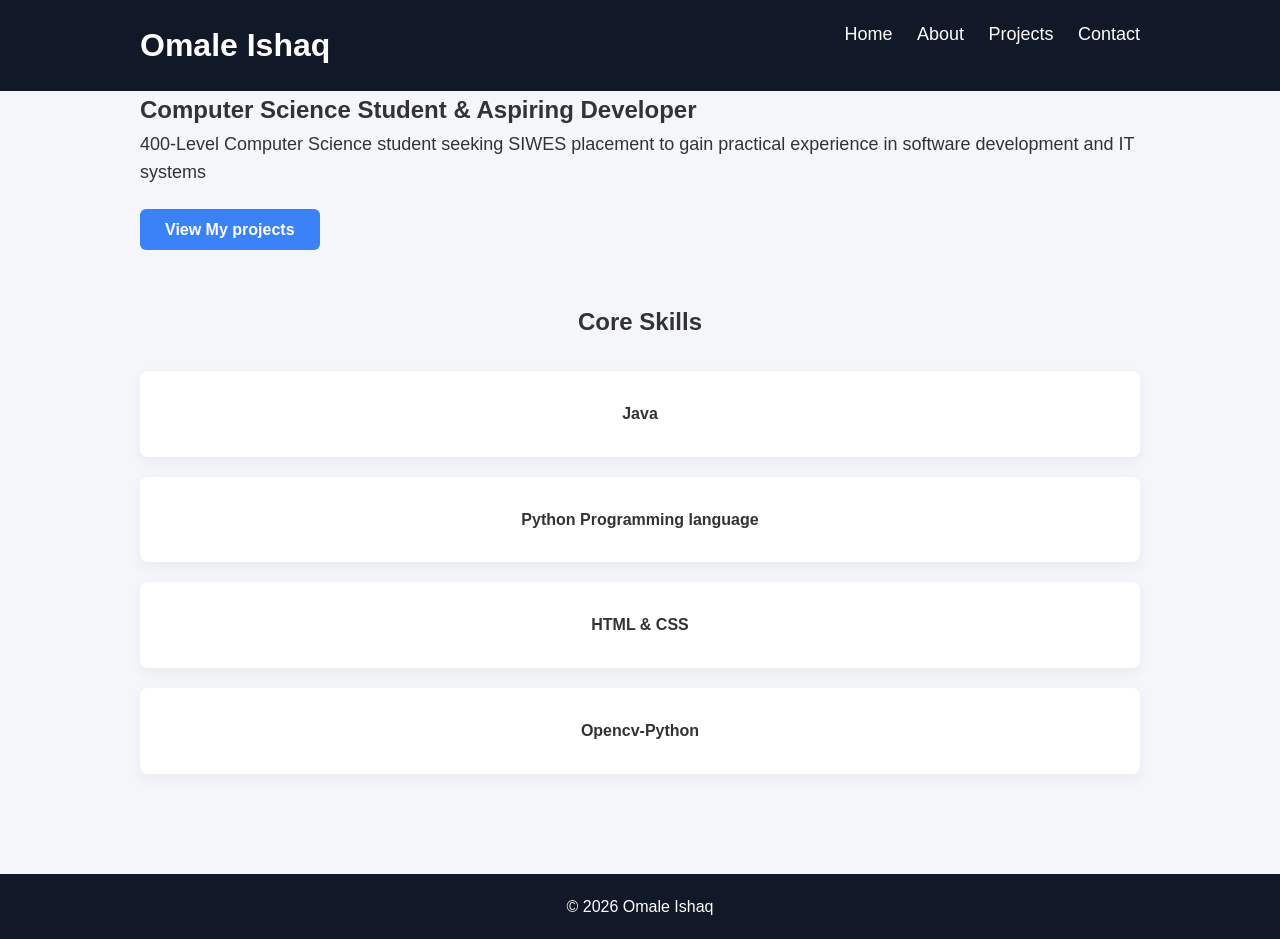
<file: index.html>
<!DOCTYPE html>
<html lang="en">
    <head>
        <meta charset="UHF-8">
        <title>Omale Ishaq | Portfolio</title>
        <link rel="stylesheet" href="style.css">
    </head>
    <body>
        <header>
            <div class="container">
                <h1>Omale Ishaq</h1>
                <nav>
                    <a href="index.html">Home</a>
                    <a href="about.html">About</a>
                    <a href="projects.html">Projects</a>
                    <a href="contact.html">Contact</a>
                </nav>
            </div>
        </header>
        <section class="hero">
            <div class="container">
                <h2>Computer Science Student & Aspiring Developer</h2>
                <p> 400-Level Computer Science student seeking SIWES placement to gain practical experience in software development and IT systems</p>
                <a href="projects.html" class="btn">View My projects</a>
            </div>
         </section>

         <section class="skills">
            <div class="container">
                <h2>Core Skills</h2>
                <div class="card-grid">
                    <div class="card">Java</div>
                    <div class="card">Python Programming language </div>
                    <div class="card">HTML & CSS</div>
                    <div class="card">
Opencv-Python</div>
            </div>
        </section>

        <footer>
            <p>&copy; 2026 Omale Ishaq</p>
        </footer>
        </body>
        </html>
</file>
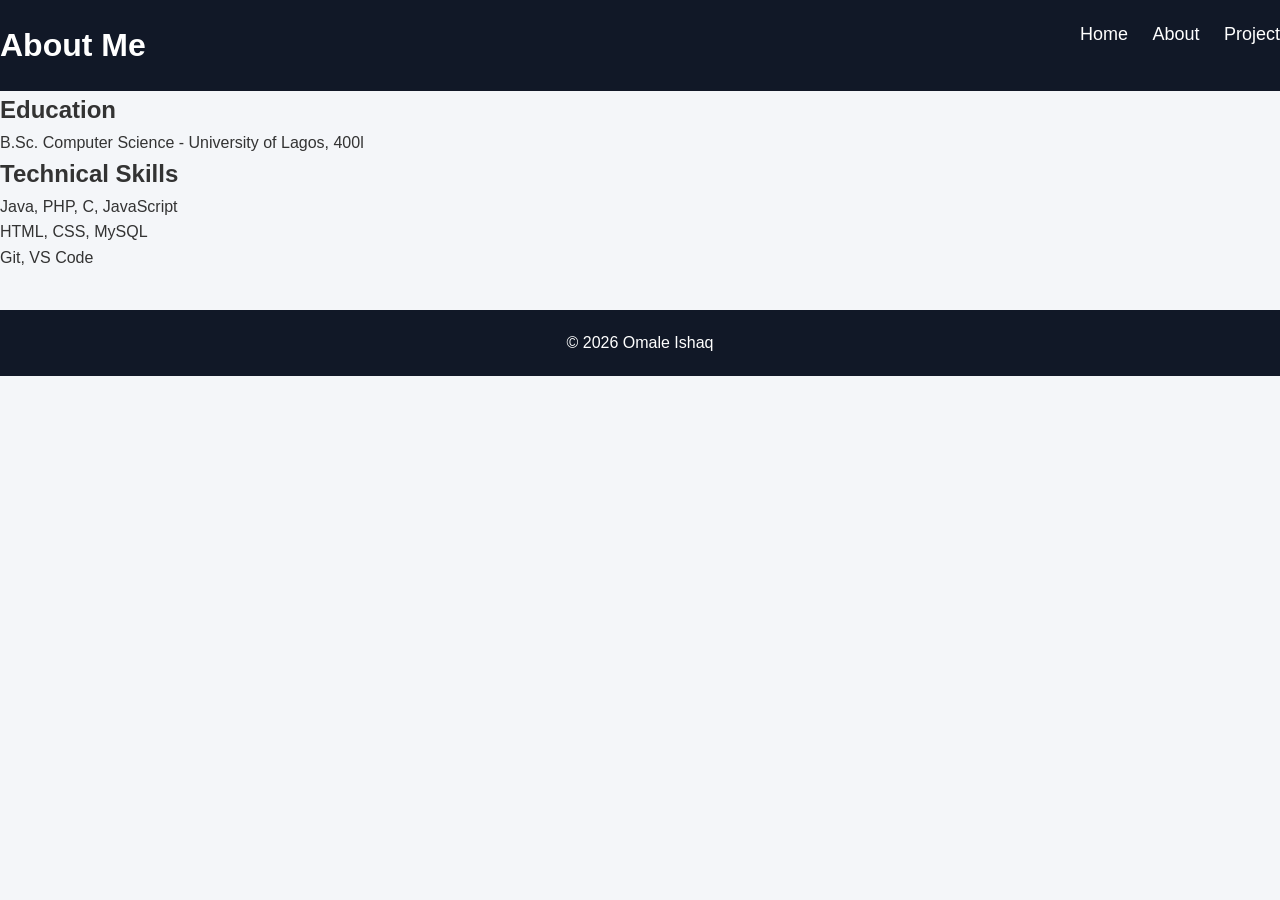
<file: about.html>
<!DOCTYPE html>
<html lang="en">
    <head>
        <meta charset="UTF-8">
        <title>Omale Isha | About</title>
        <link rel="stylesheet" href="style.css">
    </head>
    <body>
        <header>
            <h1>About Me</h1>
            <nav>
                <a href="index.html">Home</a>
                <a href="about.html">About</a>
               <a href="projects.html">Project</a>
            </nav>
        </header>
        <main>
            <h2>Education</h2>
            <p>B.Sc. Computer Science - University of Lagos, 400l</p>
            <h2>Technical Skills</h2>
            <ul>
                <li>Java, PHP, C, JavaScript</li>
                <li>HTML, CSS, MySQL</li>
                <li>Git, VS Code</li>
            </ul>
        </main>
        <footer>
            <p>&copy; 2026 Omale Ishaq</p>
        </footer>
    </body>
</html>
</file>
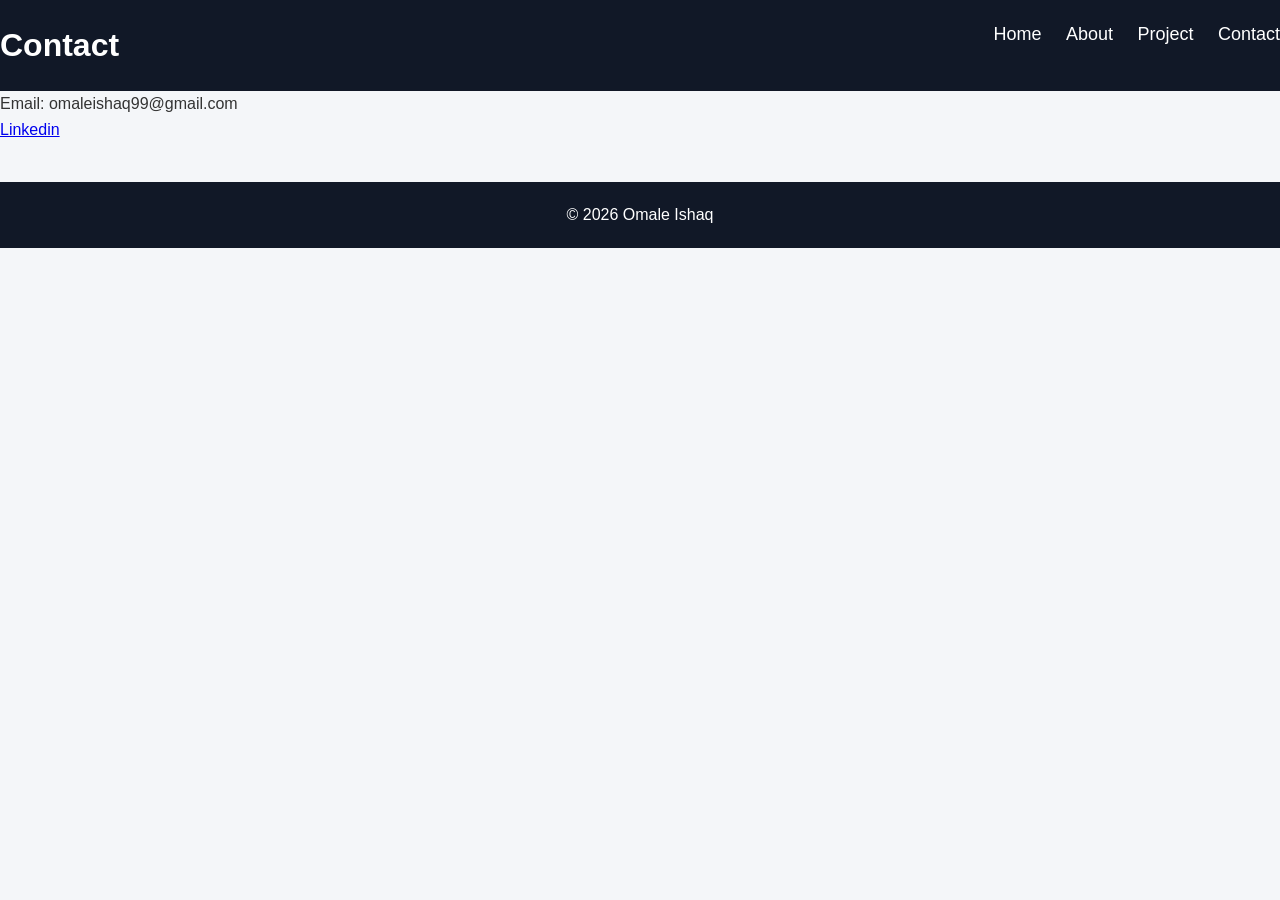
<file: contact.html>
<!DOCTYPE html>
<html>
    <head>
        <meta charset="UTF-8">
        <link rel="stylesheet" href="style.css">
    </head>
    <body>
        <header>
            <h1>Contact</h1>
            <nav>
                <a href="index.html">Home</a>
                <a href="about.html">About</a>
                <a href="projects.html">Project</a>
                <a href="contact.html">Contact</a>
            </nav>
        </header>
        <main>
            <p>Email: omaleishaq99@gmail.com</p>
            <a href="https://www.linkedin.com/in/omaleishaq" target="_blank">Linkedin</a>
        </main>
        <footer>
            <p>&copy; 2026 Omale Ishaq</p>
        </footer>
    </body>
</html>
</file>
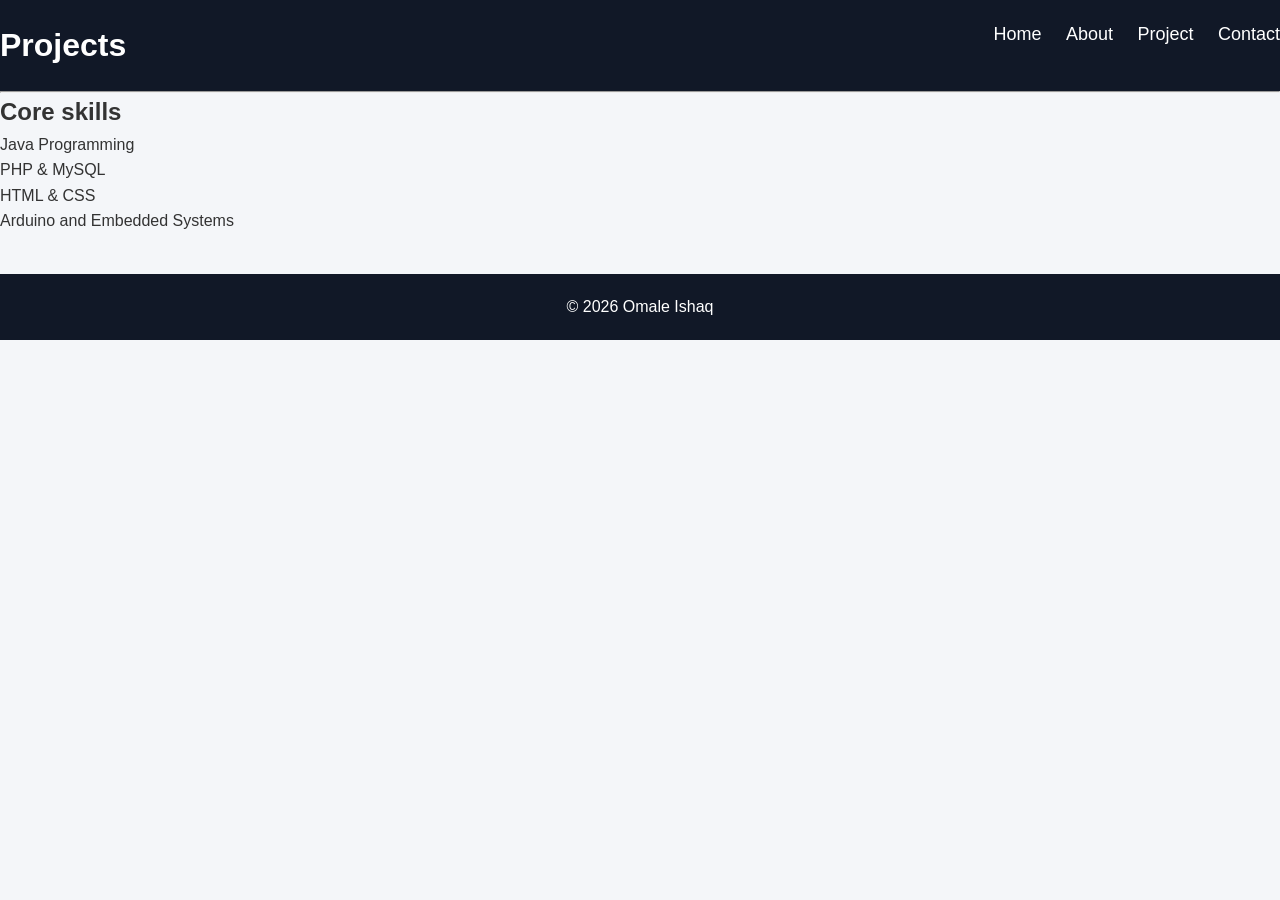
<file: projects.html>
<!DOCTYPE html>
<html>
    <head>
        <meta charset="UTF-8">
        <title>Omale Ishaq | Projects</title>
        <link rel="stylesheet" href="style.css">
    </head>
    <body>
        <header>
            <h1>Projects</h1>
            <nav>
                <a href="index.html">Home</a>
                <a href="about.html">About</a>
               <a href="projects.html">Project</a>
                <a href="contact.html">Contact</a>
            </nav>
        </header>
        <main>
            <hr>
            <h2>Core skills</h2>
            <ul>
                <li>Java Programming</li>
                <li>PHP & MySQL</li>
                <li>HTML & CSS</li>
                <li>Arduino and Embedded Systems</li>
            </ul>

        </main>
        <footer>
            <p>&copy; 2026 Omale Ishaq</p>
        </footer>
    </body>
</html>
</file>
<file: style.css>
* {
    margin: 0;
    padding: 0;
    box-sizing: border-box;
}

body {
    font-family: 'Segoe UI', sans-serif;
    line-height:1.6;
    background: #f4f6f9;
    color:#333;
}

.container {
    width:90%;
    max-width:1000px;
    margin:auto;
}

header {
    background: #111827;
    color:white;
    padding: 20px 0;
}

header h1 {
    display:inline-block;
}

nav {
    float: right;
}

nav a {
    color: white;
    margin-left:20px;
    text-decoration:none;
    font-weight:500;
}

nav a {
    font-size:18px;
    margin-bottom:20px;
}

.hero p {
    font-size:18px;
    margin-bottom:30px;
}

.btn {
    background: #3b82f6;
    color:white;
    padding: 12px 25px;
    text-decoration:none;
    border-radius:6px;
    font-weight:bold;
}

.btn:hover {
    background:#2563eb;
}

.skills {
    padding: 60px 0;
    text-align:center;
}

.card-grid {
    display: grid;
    grid-template-columns:repeat(auto-fit, minimax(200px, 1fr));
    gap:20px;
    margin-top:30px;
}

.card {
    background: white;
    padding: 30px;
    border-radius:8px;
    box-shadow:0 5px 15px rgba(0,0,0,0.05);
    font-weight: bold;
}

footer {
    text-align: center;
    padding: 20px;
    background: #111827;
    color:white;
    margin-top:40px;
}
</file>
